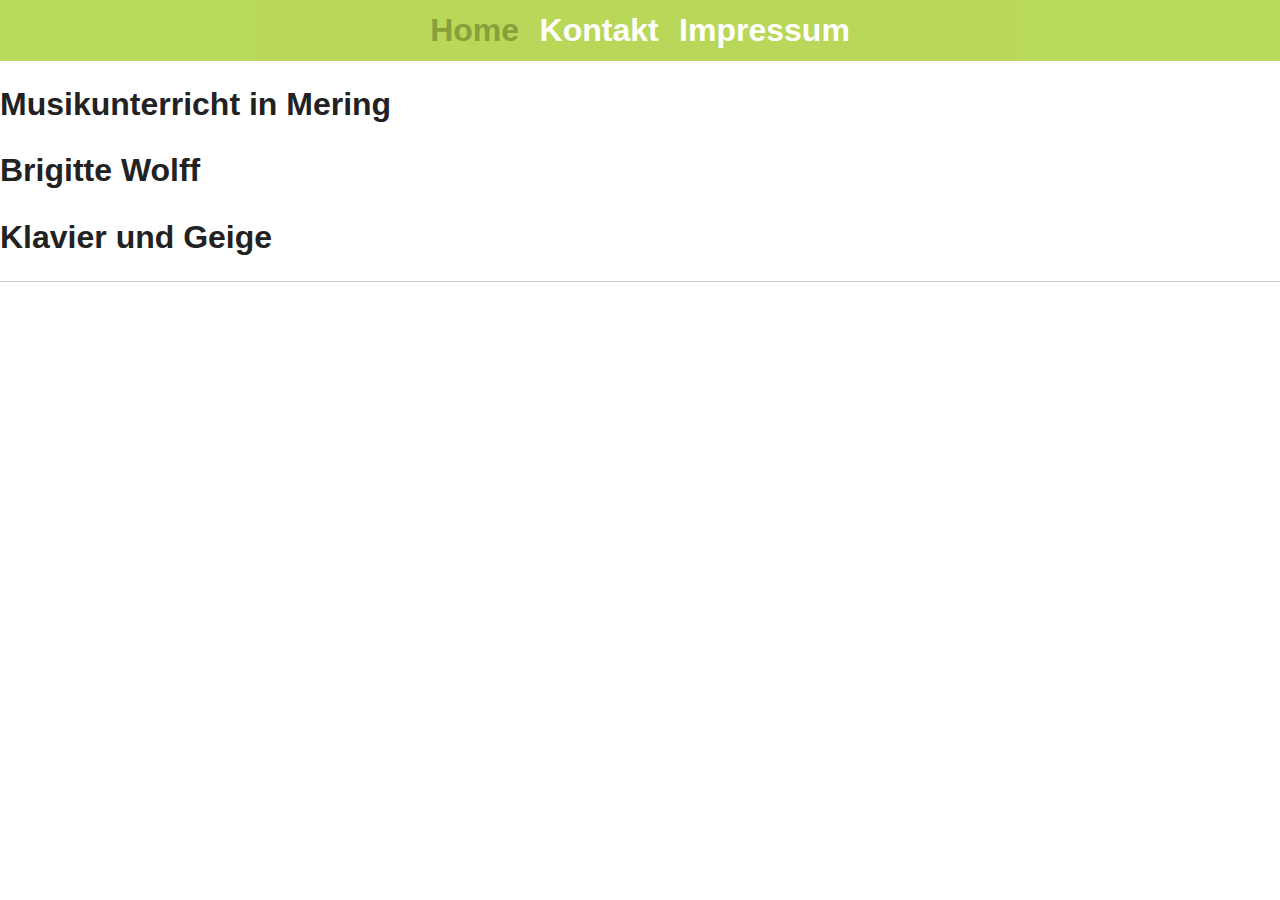
<file: html/index.html>
<!doctype html>
<html lang="de">
  <head>
    <meta charset="utf-8">
    <meta http-equiv="X-UA-Compatible" content="IE=edge">
    <meta name="description" content="Musikunterricht in Mering - Brigitte Wolff - Klavier und Geige">
    <meta name="viewport" content="width=device-width, initial-scale=1">
    <link rel="apple-touch-icon" sizes="76x76" href="apple-touch-icon-76x76.png">
    <link rel="icon" href="favicon.ico" type="image/x-icon">
    <link rel="shortcut icon" type="image/x-icon" href="favicon.ico">
    <link rel="stylesheet" href="css/normalize.css">
    <link rel="stylesheet" href="css/main.css">
    <title>Musikunterricht in Mering - Brigitte Wolff - Klavier und Geige</title>
  </head>
  <body>
    <nav>
      <ul>
        <li>Home</li>
        <!-- <li><a href="#news">Aktuelles</a></li> -->
        <!-- <li><a href="#instruments">Instrumente</a></li> -->
        <!-- <li><a href="#price">Gebühren</a></li> -->
        <!-- <li><a href="#place">Ort</a></li> -->
        <li><a href="contact.html">Kontakt</a></li>
        <li><a href="impressum.html">Impressum</a></li>
      </ul>
    </nav>
    <header>
      <h1>Musikunterricht in Mering</h1>
      <h1>Brigitte Wolff</h1>
      <h1>Klavier und Geige</h1>
    </header>
    <hr>
  </body>
</html>
</file>
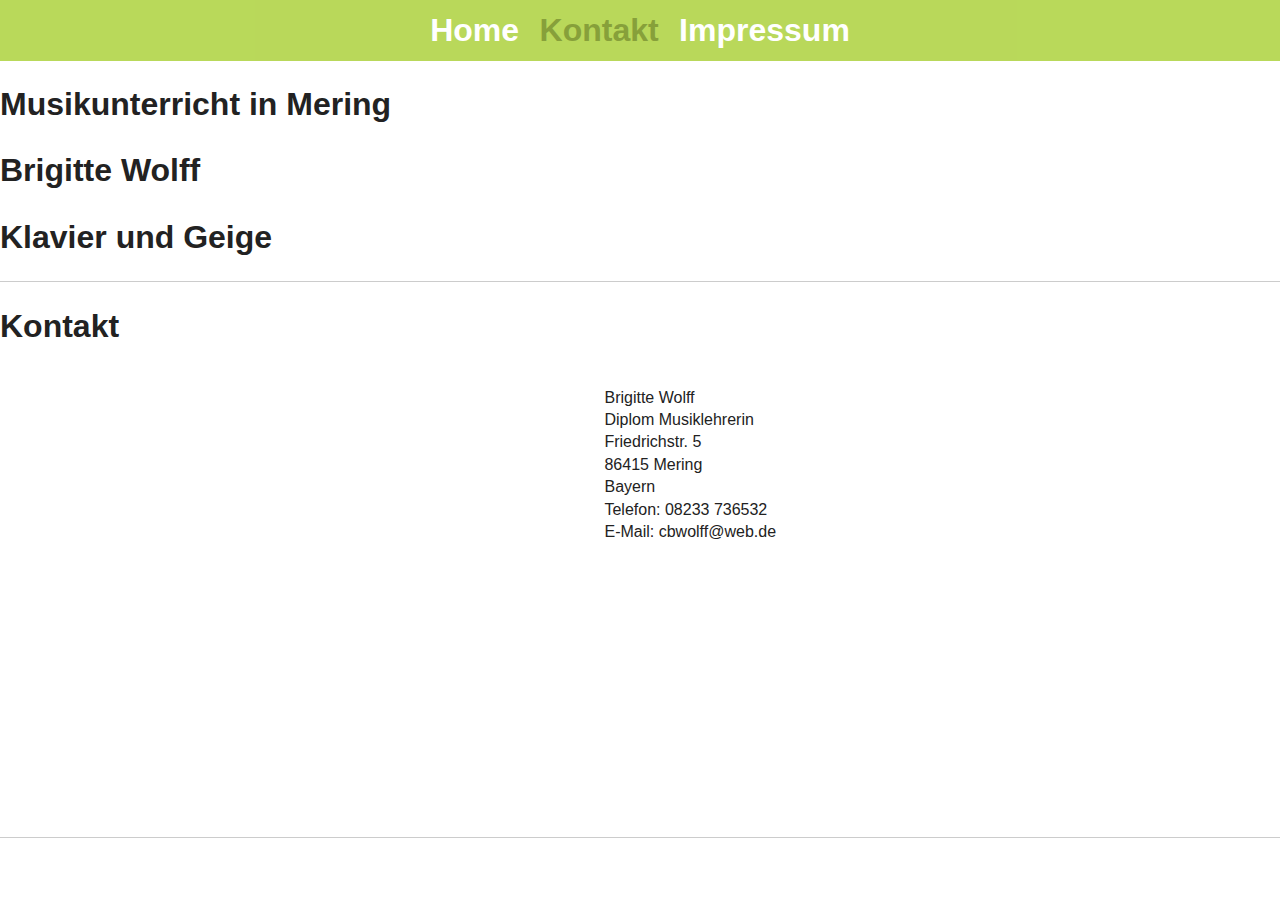
<file: html/contact.html>
<!doctype html>
<html lang="de">
  <head>
    <meta charset="utf-8">
    <meta http-equiv="X-UA-Compatible" content="IE=edge">
    <meta name="description" content="Musikunterricht in Mering - Brigitte Wolff - Klavier und Geige">
    <meta name="viewport" content="width=device-width, initial-scale=1">
    <link rel="apple-touch-icon" sizes="76x76" href="apple-touch-icon-76x76.png">
    <link rel="icon" href="favicon.ico" type="image/x-icon">
    <link rel="shortcut icon" type="image/x-icon" href="favicon.ico">
    <link rel="stylesheet" href="css/normalize.css">
    <link rel="stylesheet" href="css/main.css">
    <title>Musikunterricht in Mering - Brigitte Wolff - Klavier und Geige</title>
  </head>
  <body>
    <nav>
      <ul>
        <li><a href="index.html">Home</a></li>
        <!-- <li><a href="#news">Aktuelles</a></li> -->
        <!-- <li><a href="#instruments">Instrumente</a></li> -->
        <!-- <li><a href="#price">Gebühren</a></li> -->
        <!-- <li><a href="#place">Ort</a></li> -->
        <li>Kontakt</li>
        <li><a href="impressum.html">Impressum</a></li>
      </ul>
    </nav>
    <header>
      <h1>Musikunterricht in Mering</h1>
      <h1>Brigitte Wolff</h1>
      <h1>Klavier und Geige</h1>
    </header>
    <hr>
    <h1>Kontakt</h1>
    <div id="map_with_address">
      <iframe id="map_iframe" src="https://www.google.com/maps/embed?pb=!1m14!1m8!1m3!1d2656.101064440149!2d10.999110799999999!3d48.2624296!3m2!1i1024!2i768!4f13.1!3m3!1m2!1s0x479e9c7277b46ff7%3A0xd9696a9b7be69b68!2sFriedrichstra%C3%9Fe+5%2C+86415+Mering!5e0!3m2!1sde!2sde!4v1407750308651"></iframe>
      <div id="address">
        <div itemscope itemtype="http://data-vocabulary.org/Person">
          <p><span itemprop="name">Brigitte Wolff</span><br>
            <span itemprop="title">Diplom Musiklehrerin</span><br>
            <span itemprop="address" itemscope itemtype="http://data-vocabulary.org/Address">
              <span itemprop="street-address">Friedrichstr. 5</span><br>
              <span itemprop="postal-code">86415</span>
              <span itemprop="locality">Mering</span><br>
              <span itemprop="region">Bayern</span><br>
            </span>
            Telefon: 08233 736532<br>
            E-Mail: cbwolff@web.de<br>
          </p>
        </div>
      </div>
    </div>
    <hr>
  </body>
</html>
</file>
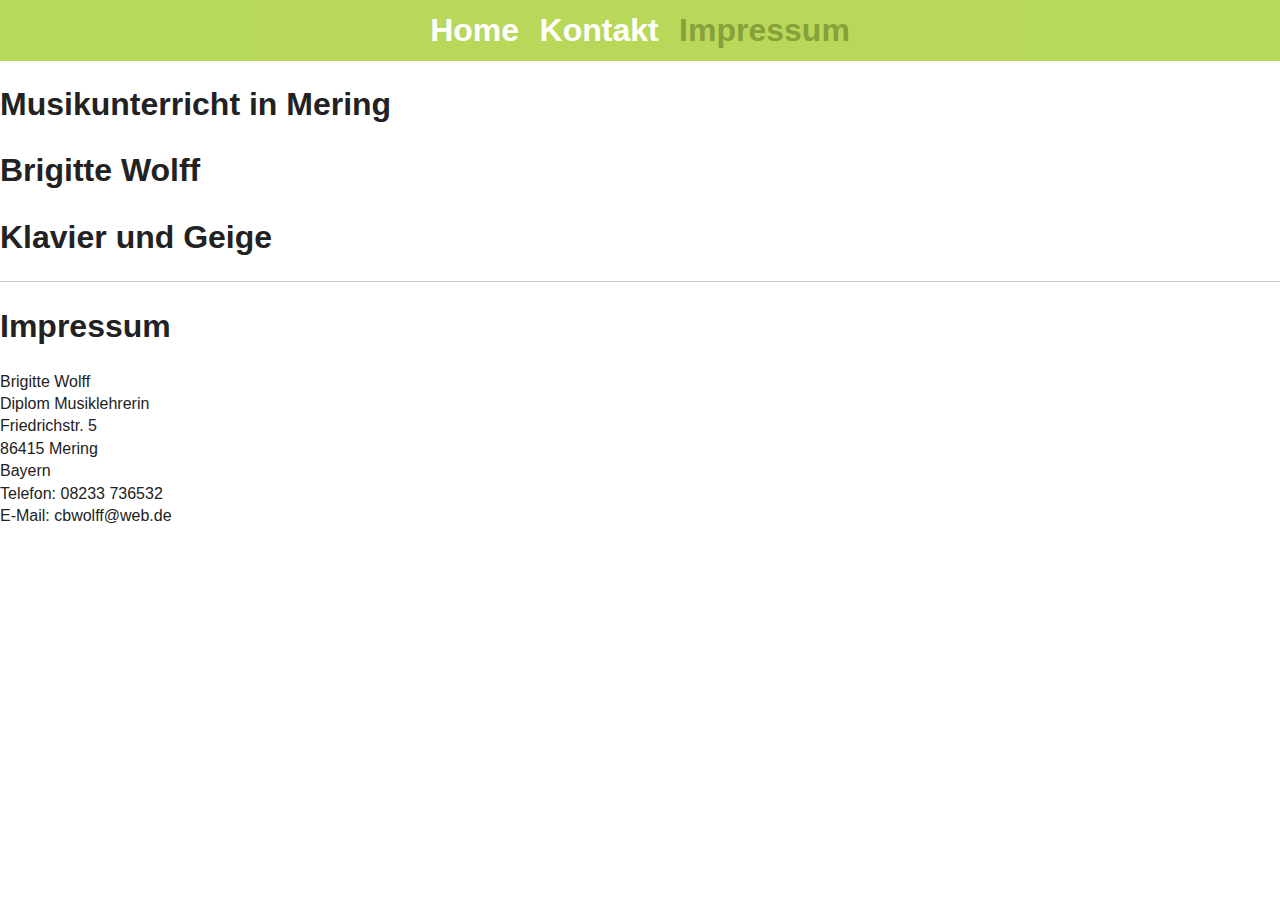
<file: html/impressum.html>
<!doctype html>
<html lang="de">
  <head>
    <meta charset="utf-8">
    <meta http-equiv="X-UA-Compatible" content="IE=edge">
    <meta name="description" content="Musikunterricht in Mering - Brigitte Wolff - Klavier und Geige">
    <meta name="viewport" content="width=device-width, initial-scale=1">
    <link rel="apple-touch-icon" sizes="76x76" href="apple-touch-icon-76x76.png">
    <link rel="icon" href="favicon.ico" type="image/x-icon">
    <link rel="shortcut icon" type="image/x-icon" href="favicon.ico">
    <link rel="stylesheet" href="css/normalize.css">
    <link rel="stylesheet" href="css/main.css">
    <title>Musikunterricht in Mering - Brigitte Wolff - Klavier und Geige</title>
  </head>
  <body>
    <nav>
      <ul>
        <li><a href="index.html">Home</a></li>
        <!-- <li><a href="#news">Aktuelles</a></li> -->
        <!-- <li><a href="#instruments">Instrumente</a></li> -->
        <!-- <li><a href="#price">Gebühren</a></li> -->
        <!-- <li><a href="#place">Ort</a></li> -->
        <li><a href="contact.html">Kontakt</a></li>
        <li>Impressum</li>
      </ul>
    </nav>
    <header>
      <h1>Musikunterricht in Mering</h1>
      <h1>Brigitte Wolff</h1>
      <h1>Klavier und Geige</h1>
    </header>
    <hr>
    <h1>Impressum</h1>
    <div itemscope itemtype="http://data-vocabulary.org/Person">
      <p><span itemprop="name">Brigitte Wolff</span><br>
        <span itemprop="title">Diplom Musiklehrerin</span><br>
        <span itemprop="address" itemscope itemtype="http://data-vocabulary.org/Address">
          <span itemprop="street-address">Friedrichstr. 5</span><br>
          <span itemprop="postal-code">86415</span>
          <span itemprop="locality">Mering</span><br>
          <span itemprop="region">Bayern</span><br>
        </span>
        Telefon: 08233 736532<br>
        E-Mail: cbwolff@web.de<br>
      </p>
    </div>
  </body>
</html>
</file>
<file: html/css/main.css>
/*! HTML5 Boilerplate v4.3.0 | MIT License | http://h5bp.com/ */

/*
 * What follows is the result of much research on cross-browser styling.
 * Credit left inline and big thanks to Nicolas Gallagher, Jonathan Neal,
 * Kroc Camen, and the H5BP dev community and team.
 */

/* ==========================================================================
   Base styles: opinionated defaults
   ========================================================================== */

html,
button,
input,
select,
textarea {
    color: #222;
}

html {
    font-size: 1em;
    line-height: 1.4;
}

/*
 * Remove text-shadow in selection highlight: h5bp.com/i
 * These selection rule sets have to be separate.
 * Customize the background color to match your design.
 */

::-moz-selection {
    background: #b3d4fc;
    text-shadow: none;
}

::selection {
    background: #b3d4fc;
    text-shadow: none;
}

/*
 * A better looking default horizontal rule
 */

hr {
    display: block;
    height: 1px;
    border: 0;
    border-top: 1px solid #ccc;
    margin: 1em 0;
    padding: 0;
}

/*
 * Remove the gap between images, videos, audio and canvas and the bottom of
 * their containers: h5bp.com/i/440
 */

audio,
canvas,
img,
video {
    vertical-align: middle;
}

/*
 * Remove default fieldset styles.
 */

fieldset {
    border: 0;
    margin: 0;
    padding: 0;
}

/*
 * Allow only vertical resizing of textareas.
 */

textarea {
    resize: vertical;
}

/* ==========================================================================
   Browse Happy prompt
   ========================================================================== */

.browsehappy {
    margin: 0.2em 0;
    background: #ccc;
    color: #000;
    padding: 0.2em 0;
}

/* ==========================================================================
   Author's custom styles
   ========================================================================== */


nav {
    background-color: #A8Cf31; /* #98bf21; */
    opacity: 0.8;
}

nav ul {
    list-style-type: none;
    margin: 0;
    padding: 0;
    text-align: center;
}

nav li {
    display: inline-block;
    padding: 8px;
    font-size: 2em; /* font-size: 32px; */
    font-weight: bold;
    /* color: #7A991A; */
    color: #6A890A;
}

nav a:link,
nav a:visited {
    text-decoration: none;
    color: #FFFFFF;
    outline: 0;
}

nav a:hover,
nav a:active,
nav a:focus {
    text-decoration: none;
    color: #6A890A;
    outline: 0;
}


div #map_with_address {
    width: 100%
    margin-left: auto;
    margin-right: auto;
}

div #address {
    display: inline-block;
    vertical-align: top;    
}

#map_iframe {
    display: inline-block;
    vertical-align: top;    
    /* margin-left: auto; */
    /* margin-right: auto; */
    width: 600px;
    height: 450px;
    border: none;
}


/* ==========================================================================
   Helper classes
   ========================================================================== */

/*
 * Image replacement
 */

.ir {
    background-color: transparent;
    border: 0;
    overflow: hidden;
    /* IE 6/7 fallback */
    *text-indent: -9999px;
}

.ir:before {
    content: "";
    display: block;
    width: 0;
    height: 150%;
}

/*
 * Hide from both screenreaders and browsers: h5bp.com/u
 */

.hidden {
    display: none !important;
    visibility: hidden;
}

/*
 * Hide only visually, but have it available for screenreaders: h5bp.com/v
 */

.visuallyhidden {
    border: 0;
    clip: rect(0 0 0 0);
    height: 1px;
    margin: -1px;
    overflow: hidden;
    padding: 0;
    position: absolute;
    width: 1px;
}

/*
 * Extends the .visuallyhidden class to allow the element to be focusable
 * when navigated to via the keyboard: h5bp.com/p
 */

.visuallyhidden.focusable:active,
.visuallyhidden.focusable:focus {
    clip: auto;
    height: auto;
    margin: 0;
    overflow: visible;
    position: static;
    width: auto;
}

/*
 * Hide visually and from screenreaders, but maintain layout
 */

.invisible {
    visibility: hidden;
}

/*
 * Clearfix: contain floats
 *
 * For modern browsers
 * 1. The space content is one way to avoid an Opera bug when the
 *    `contenteditable` attribute is included anywhere else in the document.
 *    Otherwise it causes space to appear at the top and bottom of elements
 *    that receive the `clearfix` class.
 * 2. The use of `table` rather than `block` is only necessary if using
 *    `:before` to contain the top-margins of child elements.
 */

.clearfix:before,
.clearfix:after {
    content: " "; /* 1 */
    display: table; /* 2 */
}

.clearfix:after {
    clear: both;
}

/*
 * For IE 6/7 only
 * Include this rule to trigger hasLayout and contain floats.
 */

.clearfix {
    *zoom: 1;
}

/* ==========================================================================
   EXAMPLE Media Queries for Responsive Design.
   These examples override the primary ('mobile first') styles.
   Modify as content requires.
   ========================================================================== */

@media only screen and (min-width: 35em) {
    /* Style adjustments for viewports that meet the condition */
}

@media print,
       (-o-min-device-pixel-ratio: 5/4),
       (-webkit-min-device-pixel-ratio: 1.25),
       (min-resolution: 120dpi) {
    /* Style adjustments for high resolution devices */
}

/* ==========================================================================
   Print styles.
   Inlined to avoid required HTTP connection: h5bp.com/r
   ========================================================================== */

@media print {
    * {
        background: transparent !important;
        color: #000 !important; /* Black prints faster: h5bp.com/s */
        box-shadow: none !important;
        text-shadow: none !important;
    }

    a,
    a:visited {
        text-decoration: underline;
    }

    a[href]:after {
        content: " (" attr(href) ")";
    }

    abbr[title]:after {
        content: " (" attr(title) ")";
    }

    /*
     * Don't show links for images, or javascript/internal links
     */

    .ir a:after,
    a[href^="javascript:"]:after,
    a[href^="#"]:after {
        content: "";
    }

    pre,
    blockquote {
        border: 1px solid #999;
        page-break-inside: avoid;
    }

    thead {
        display: table-header-group; /* h5bp.com/t */
    }

    tr,
    img {
        page-break-inside: avoid;
    }

    img {
        max-width: 100% !important;
    }

    @page {
        margin: 0.5cm;
    }

    p,
    h2,
    h3 {
        orphans: 3;
        widows: 3;
    }

    h2,
    h3 {
        page-break-after: avoid;
    }
}
</file>
